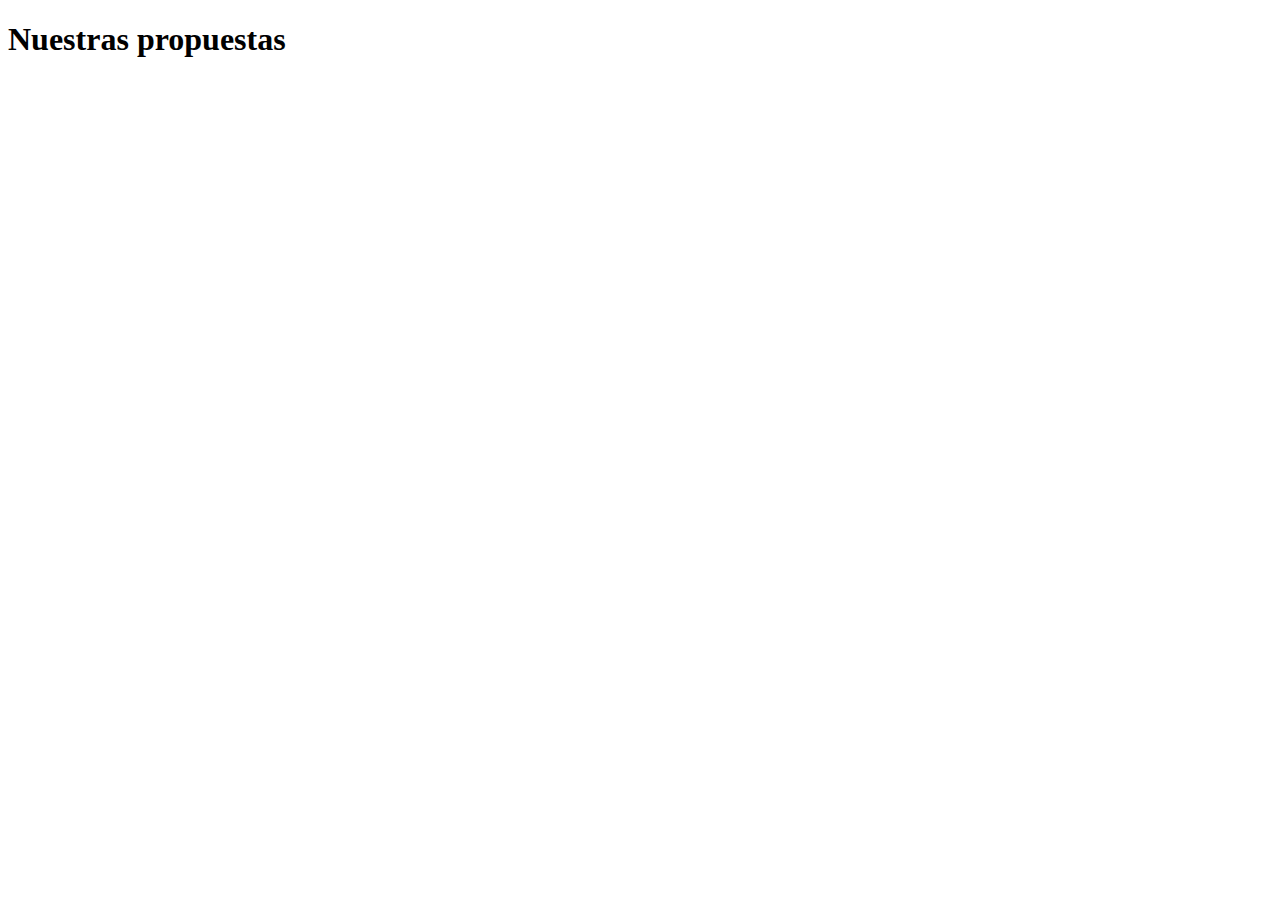
<file: Interfaz1.1/index.html>
<!DOCTYPE html>
<html lang="es">
<head>
    <meta charset="UTF-8">
    <meta http-equiv="X-UA-Compatible" content="IE=edge">
    <meta name="viewport" content="width=device-width, initial-scale=1.0">
    <title>Propuestas</title>
</head>
<body>
<h1> Nuestras propuestas  </h1>
</body>
</html>
</file>
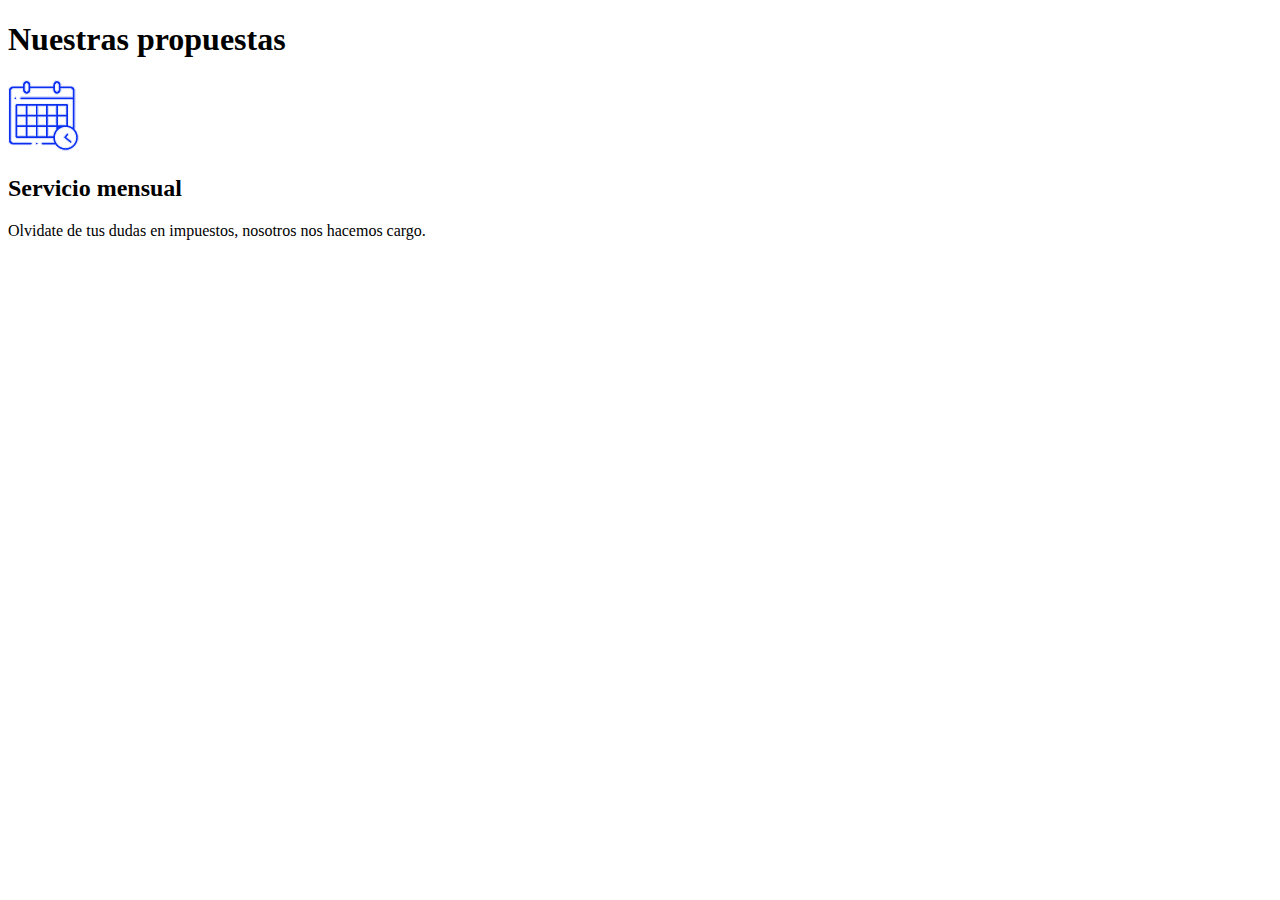
<file: Interfaz1.2/index.html>
<!DOCTYPE html>
<html lang="es">

<head>
    <meta charset="UTF-8">
    <meta http-equiv="X-UA-Compatible" content="IE=edge">
    <meta name="viewport" content="width=device-width, initial-scale=1.0">
    <title>Propuestas</title>
</head>

<body>
    <h1> Nuestras propuestas </h1>

    <section>

        <div>
            <img src="img/ServicioMensual.png" alt="Servicio Mensual">
            <h2>Servicio mensual</h2>
            <p>Olvidate de tus dudas en impuestos, nosotros nos hacemos cargo.</p>
        </div>



        <div></div>
        <div></div>
        <div></div>

    </section>




</body>

</html>
</file>
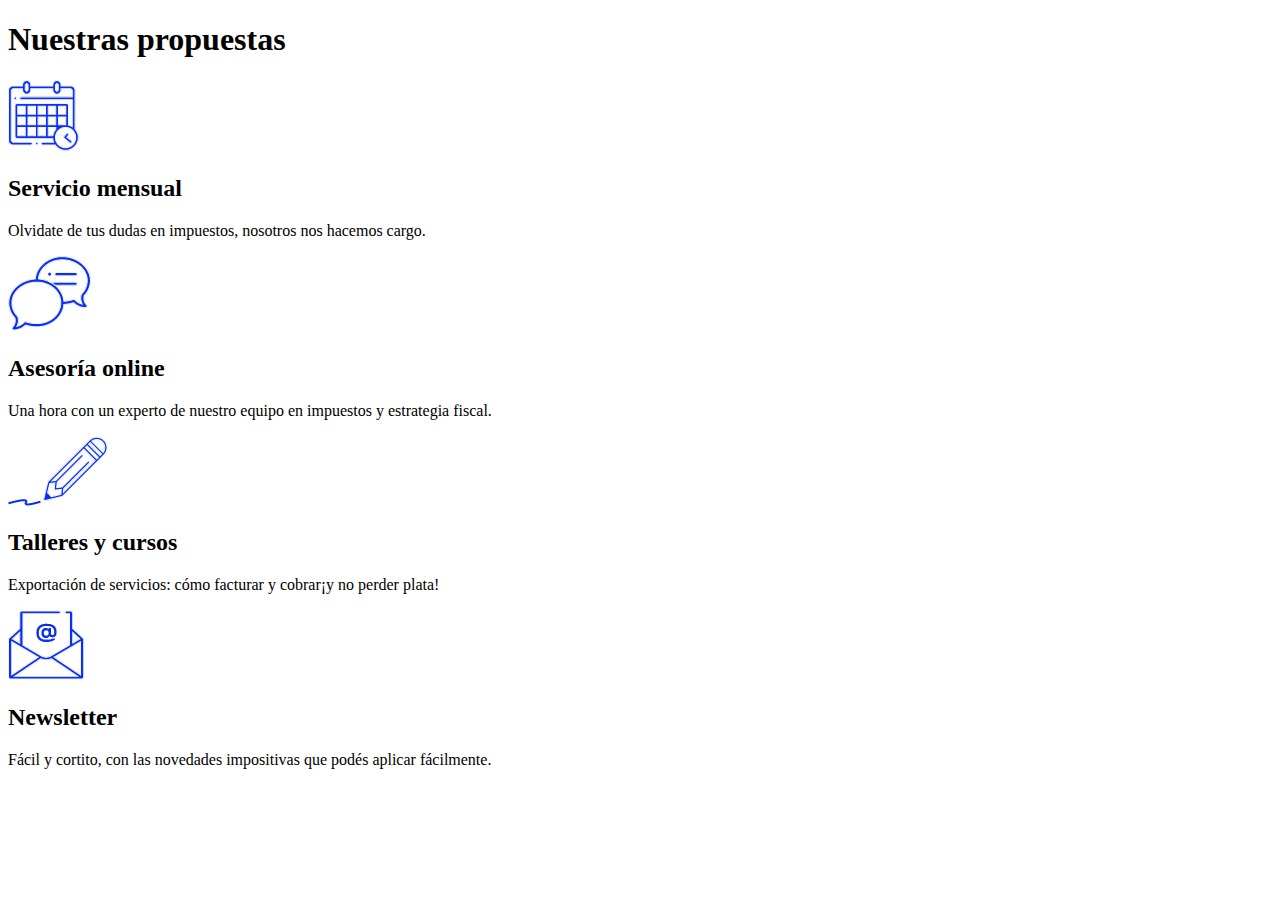
<file: Interfaz1.3/index.html>
<!DOCTYPE html>
<html lang="es">

<head>
    <meta charset="UTF-8">
    <meta http-equiv="X-UA-Compatible" content="IE=edge">
    <meta name="viewport" content="width=device-width, initial-scale=1.0">
    <title>Propuestas</title>
    <link rel="stylesheet" href="css/estilos.css">
</head>

<body>
    <h1> Nuestras propuestas </h1>

    <section>

        <div>
            <img src="img/ServicioMensual.png" alt="Servicio Mensual">
            <h2>Servicio mensual</h2>
            <p>Olvidate de tus dudas en impuestos, nosotros nos hacemos cargo.</p>
        </div>

       <div> <img src="img/Asesoria.png" alt="Asesoría">
            <h2>Asesoría online</h2>
            <p>Una hora con un experto de nuestro equipo en impuestos y estrategia fiscal.</p>
        </div>

        <div> <img src="img/Talleres.png" alt="Talleres y cursos">
            <h2>Talleres y cursos
                
                </h2>
            <p>Exportación de servicios: cómo facturar y cobrar¡y no perder plata!</p>
        </div>

        <div> <img src="img/Newsletter.png" alt="Newsletter">
            <h2>Newsletter</h2>
            <p>Fácil y cortito, con las novedades impositivas que podés aplicar fácilmente.</p>
        </div>

    </section>




</body>

</html>
</file>
<file: Interfaz1.3/css/estilos.css>
/*comenzar a trabajar*/
</file>
